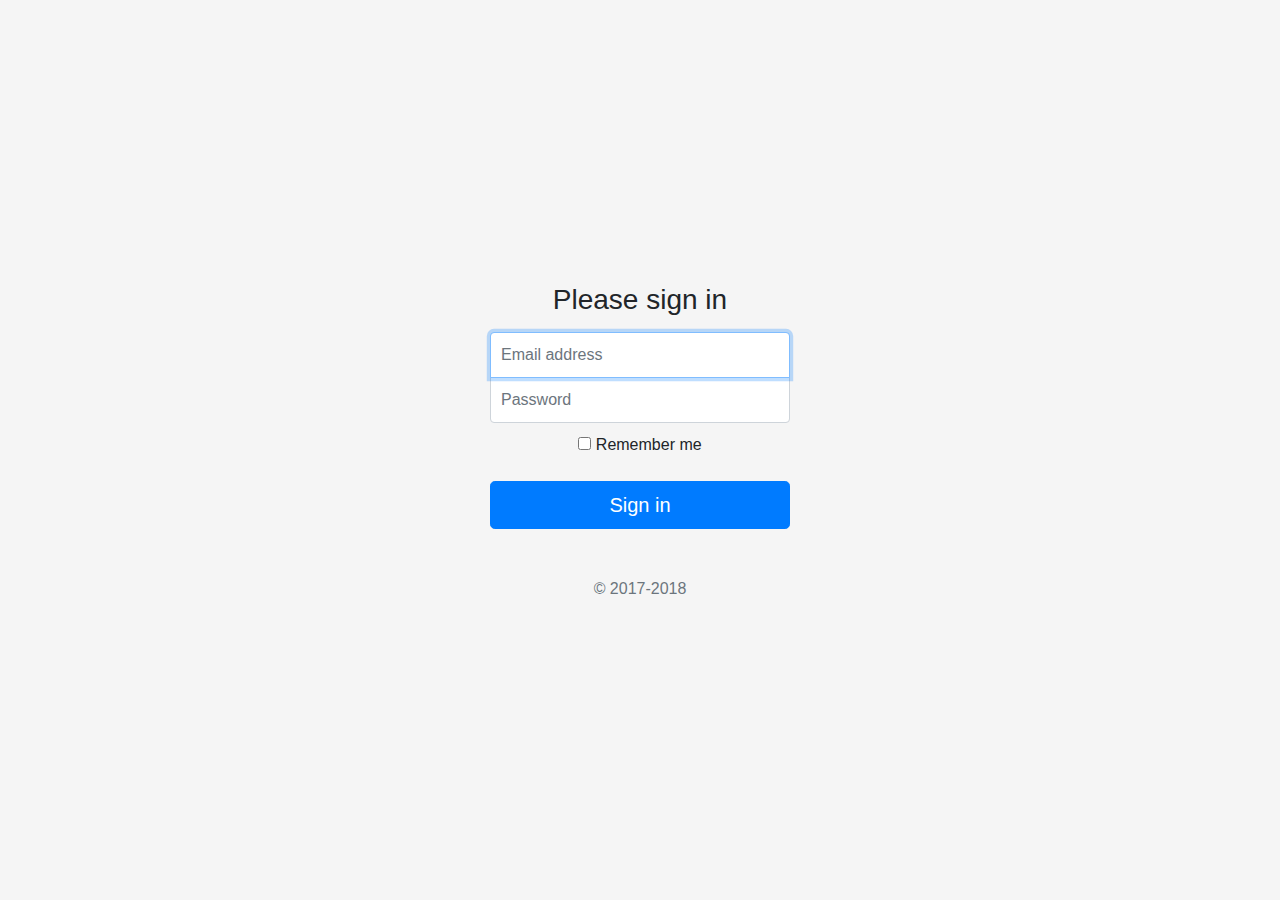
<file: interface/login.html>
<!doctype html>
<html lang="en">
  <head>
    <meta charset="utf-8">
    <meta name="viewport" content="width=device-width, initial-scale=1, shrink-to-fit=no">
    <meta name="description" content="">
    <meta name="author" content="">
    <link rel="icon" href="./favicon.ico">

    <title>Signin Template for Bootstrap</title>

    <!-- Bootstrap core CSS -->
    <link href="./css/bootstrap.min.css" rel="stylesheet">

    <!-- Custom styles for this template -->
    <link href="./css/signin.css" rel="stylesheet">
  </head>

  <body class="text-center">
    <form class="form-signin" id="loginForm">
      <!-- <img class="mb-4" src="https://getbootstrap.com/assets/brand/bootstrap-solid.svg" alt="" width="72" height="72"> -->
      <h1 class="h3 mb-3 font-weight-normal">Please sign in</h1>
      <label for="inputEmail" class="sr-only">Email address</label>
      <input type="email" id="inputEmail" class="form-control" placeholder="Email address" required autofocus>
      <label for="inputPassword" class="sr-only">Password</label>
      <input type="password" id="inputPassword" class="form-control" placeholder="Password" required>
      <div class="checkbox mb-3">
        <label>
          <input type="checkbox" value="remember-me"> Remember me
        </label>
      </div>
      <button class="btn btn-lg btn-primary btn-block" type="submit">Sign in</button>
      <p class="mt-5 mb-3 text-muted">&copy; 2017-2018</p>
    </form>
    <script src="./js/login.js"></script>
  </body>
</html>
</file>
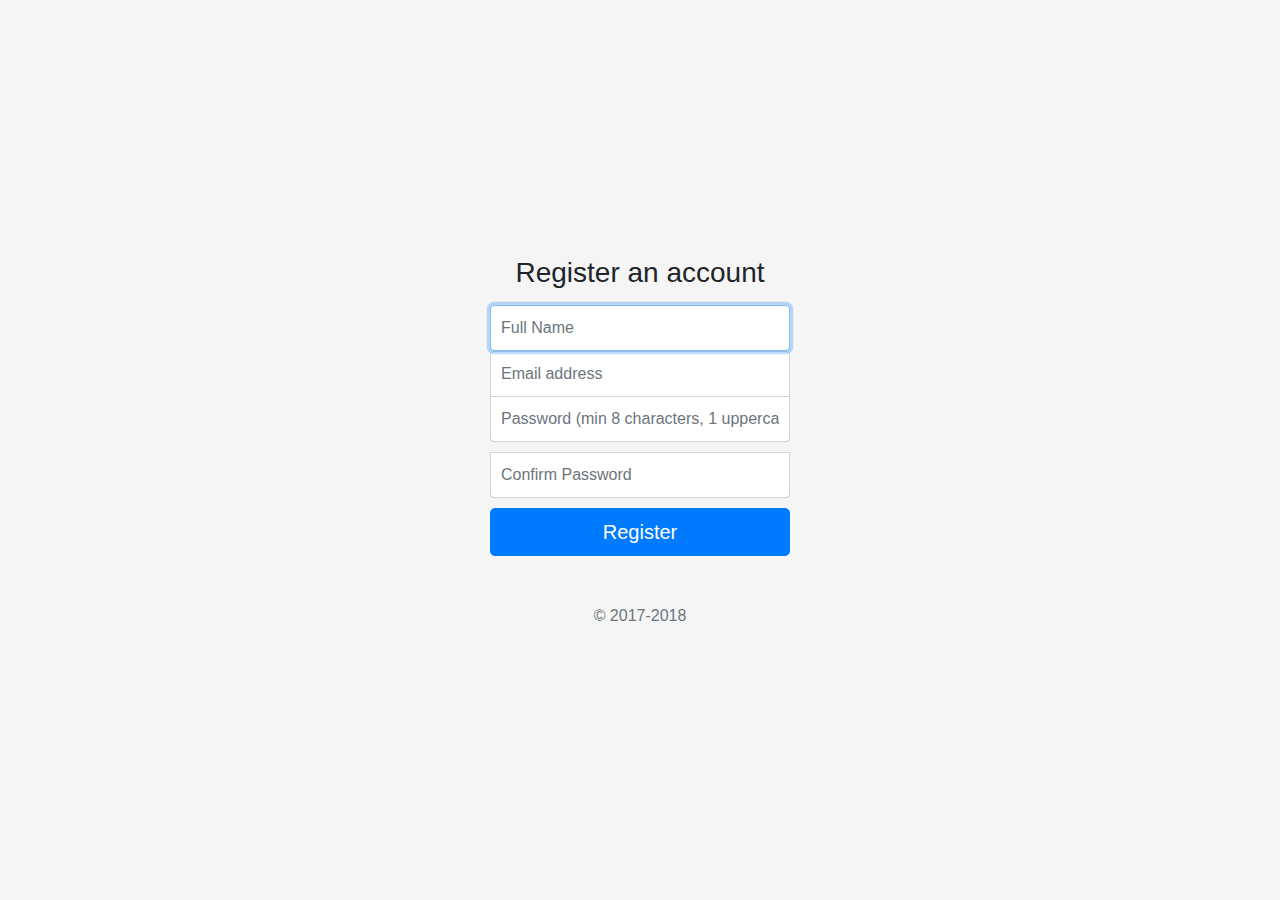
<file: interface/register.html>
<!doctype html>
<html lang="en">
<head>
    <meta charset="utf-8">
    <meta name="viewport" content="width=device-width, initial-scale=1, shrink-to-fit=no">
    <meta name="description" content="">
    <meta name="author" content="">
    <link rel="icon" href="./favicon.ico">

    <title>Register Template for Bootstrap</title>

    <!-- Bootstrap core CSS -->
    <link href="./css/bootstrap.min.css" rel="stylesheet">

    <!-- Custom styles for this template -->
    <link href="./css/signin.css" rel="stylesheet">
</head>

<body class="text-center">
    <form class="form-signin" id="registerForm">
        <h1 class="h3 mb-3 font-weight-normal">Register an account</h1>
        
        <div id="errorMessages" class="alert alert-danger" style="display:none;"></div>
        
        <label for="inputName" class="sr-only">Name</label>
        <input type="text" id="inputName" class="form-control" placeholder="Full Name" required autofocus>
        
        <label for="inputEmail" class="sr-only">Email address</label>
        <input type="email" id="inputEmail" class="form-control" placeholder="Email address" required>
        
        <label for="inputPassword" class="sr-only">Password</label>
        <input type="password" id="inputPassword" class="form-control" placeholder="Password (min 8 characters, 1 uppercase, no special characters)" required 
               minlength="8" pattern="^(?=.*[A-Z])(?=.{8,})([^!@#$%^&*(),.?&quot;':;{}|<>]*)$" 
               title="Password must be at least 8 characters long, include at least one uppercase letter, and contain no special characters.">
        
        <label for="inputConfirmPassword" class="sr-only">Confirm Password</label>
        <input type="password" id="inputConfirmPassword" class="form-control" placeholder="Confirm Password" required>

        <button class="btn btn-lg btn-primary btn-block" type="submit">Register</button>
        <p class="mt-5 mb-3 text-muted">&copy; 2017-2018</p>
    </form>
    
    <script src="./js/register.js"></script>
</body>
</html>
</file>
<file: interface/css/signin.css>
html,
body {
  height: 100%;
}

body {
  display: -ms-flexbox;
  display: -webkit-box;
  display: flex;
  -ms-flex-align: center;
  -ms-flex-pack: center;
  -webkit-box-align: center;
  align-items: center;
  -webkit-box-pack: center;
  justify-content: center;
  padding-top: 40px;
  padding-bottom: 40px;
  background-color: #f5f5f5;
}

.form-signin {
  width: 100%;
  max-width: 330px;
  padding: 15px;
  margin: 0 auto;
}
.form-signin .checkbox {
  font-weight: 400;
}
.form-signin .form-control {
  position: relative;
  box-sizing: border-box;
  height: auto;
  padding: 10px;
  font-size: 16px;
}
.form-signin .form-control:focus {
  z-index: 2;
}
.form-signin input[type="email"] {
  margin-bottom: -1px;
  border-bottom-right-radius: 0;
  border-bottom-left-radius: 0;
}
.form-signin input[type="password"] {
  margin-bottom: 10px;
  border-top-left-radius: 0;
  border-top-right-radius: 0;
}
</file>
